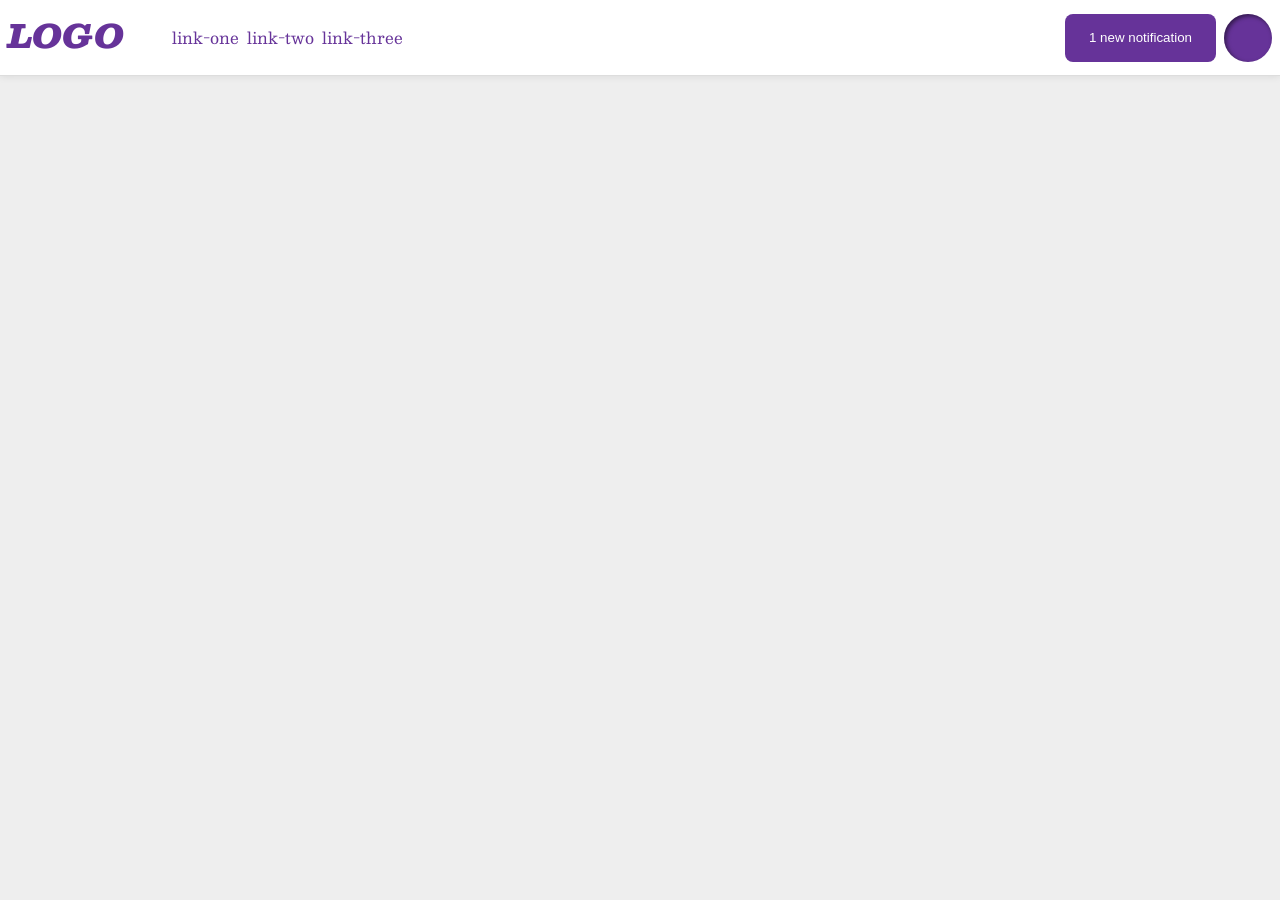
<file: foundations/flex/03-flex-header-2/index.html>
<!DOCTYPE html>
<html lang="en">
  <head>
    <meta charset="UTF-8">
    <meta http-equiv="X-UA-Compatible" content="IE=edge">
    <meta name="viewport" content="width=device-width, initial-scale=1.0">
    <title>Flex Header 2</title>
    <link rel="stylesheet" href="style.css">
  </head>
  <body>
    <div class="header">
      <div class="both">
      <div class="both logo">
        LOGO
      </div>
        <ul class="both links">
          <li><a href="https://google.com">link-one</a></li>
          <li><a href="https://google.com">link-two</a></li>
          <li><a href="https://google.com">link-three</a></li>
        </ul> 
    </div>
      <div class="right">
        <button class="right notifications">
          1 new notification
        </button>
        <div class="right profile-image"></div>
    </div>
    </div>
  </body>
</html>
</file>
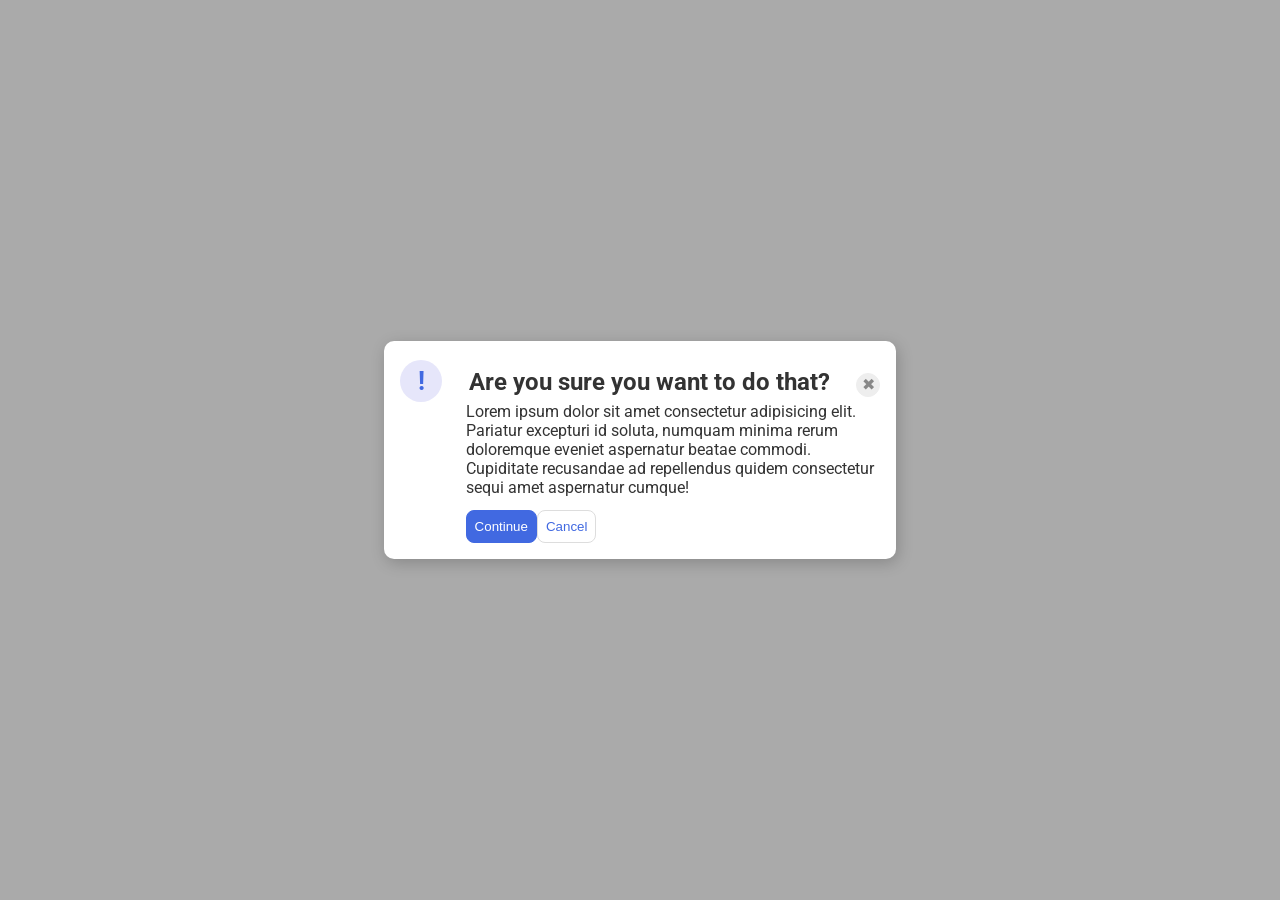
<file: foundations/flex/05-flex-modal/index.html>
<!DOCTYPE html>
<html lang="en">
  <head>
    <meta charset="UTF-8">
    <meta http-equiv="X-UA-Compatible" content="IE=edge">
    <meta name="viewport" content="width=device-width, initial-scale=1.0">
    <link rel="stylesheet" href="style.css">
    <title>Modal</title>
  </head>
  <body>
    <div class="modal">
      <div class="top">
        <div class="icon">!</div>
        <div class="header">Are you sure you want to do that?</div>
        <button class="close-button">✖</button>
      </div>
      <div class="indent text">Lorem ipsum dolor sit amet consectetur adipisicing elit. Pariatur excepturi id soluta, numquam minima rerum doloremque eveniet aspernatur beatae commodi. Cupiditate recusandae ad repellendus quidem consectetur sequi amet aspernatur cumque!</div>
      <div class="indent butt">
        <button class="continue">Continue</button>
        <button class="cancel">Cancel</button>
      </div>
    </div>
  </body>
</html>
</file>
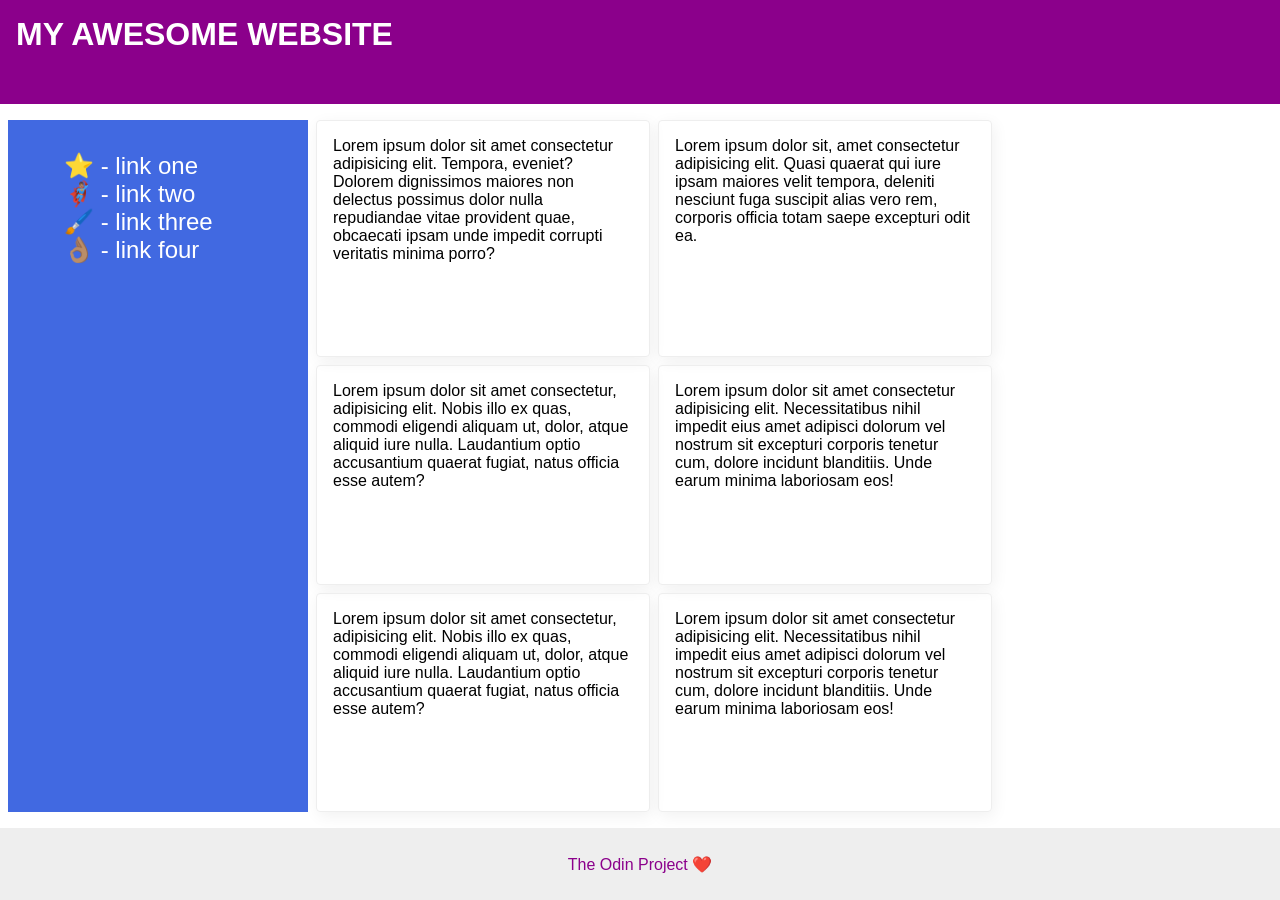
<file: foundations/flex/07-flex-layout-2/index.html>
<!DOCTYPE html>
<html lang="en">
  <head>
    <meta charset="UTF-8">
    <meta http-equiv="X-UA-Compatible" content="IE=edge">
    <meta name="viewport" content="width=device-width, initial-scale=1.0">
    <title>The Holy Grail</title>
    <link rel="stylesheet" href="style.css">
  </head>
  <body>
    <div class="header">
      MY AWESOME WEBSITE
    </div>
    <div class="content">
    <div class="sidebar">
      <ul>
        <li><a href="#">⭐ - link one</a></li>
        <li><a href="#">🦸🏽‍♂️ - link two</a></li>
        <li><a href="#">🖌️ - link three</a></li>
        <li><a href="#">👌🏽 - link four</a></li>
      </ul>
    </div>
    <div class="griddy"> 
     
        <div class="card">Lorem ipsum dolor sit amet consectetur adipisicing elit. Tempora, eveniet? Dolorem dignissimos maiores non delectus possimus dolor nulla repudiandae vitae provident quae, obcaecati ipsam unde impedit corrupti veritatis minima porro?</div>
        <div class="card">Lorem ipsum dolor sit, amet consectetur adipisicing elit. Quasi quaerat qui iure ipsam maiores velit tempora, deleniti nesciunt fuga suscipit alias vero rem, corporis officia totam saepe excepturi odit ea.</div>
        <div class="card">Lorem ipsum dolor sit amet consectetur, adipisicing elit. Nobis illo ex quas, commodi eligendi aliquam ut, dolor, atque aliquid iure nulla. Laudantium optio accusantium quaerat fugiat, natus officia esse autem?</div>
      
     
        <div class="card">Lorem ipsum dolor sit amet consectetur adipisicing elit. Necessitatibus nihil impedit eius amet adipisci dolorum vel nostrum sit excepturi corporis tenetur cum, dolore incidunt blanditiis. Unde earum minima laboriosam eos!</div>
        <div class="card">Lorem ipsum dolor sit amet consectetur, adipisicing elit. Nobis illo ex quas, commodi eligendi aliquam ut, dolor, atque aliquid iure nulla. Laudantium optio accusantium quaerat fugiat, natus officia esse autem?</div>
        <div class="card">Lorem ipsum dolor sit amet consectetur adipisicing elit. Necessitatibus nihil impedit eius amet adipisci dolorum vel nostrum sit excepturi corporis tenetur cum, dolore incidunt blanditiis. Unde earum minima laboriosam eos!</div></div>
      
    </div>
    
    <div class="footer">
      The Odin Project ❤️
    </div>
  </body>
</html>
</file>
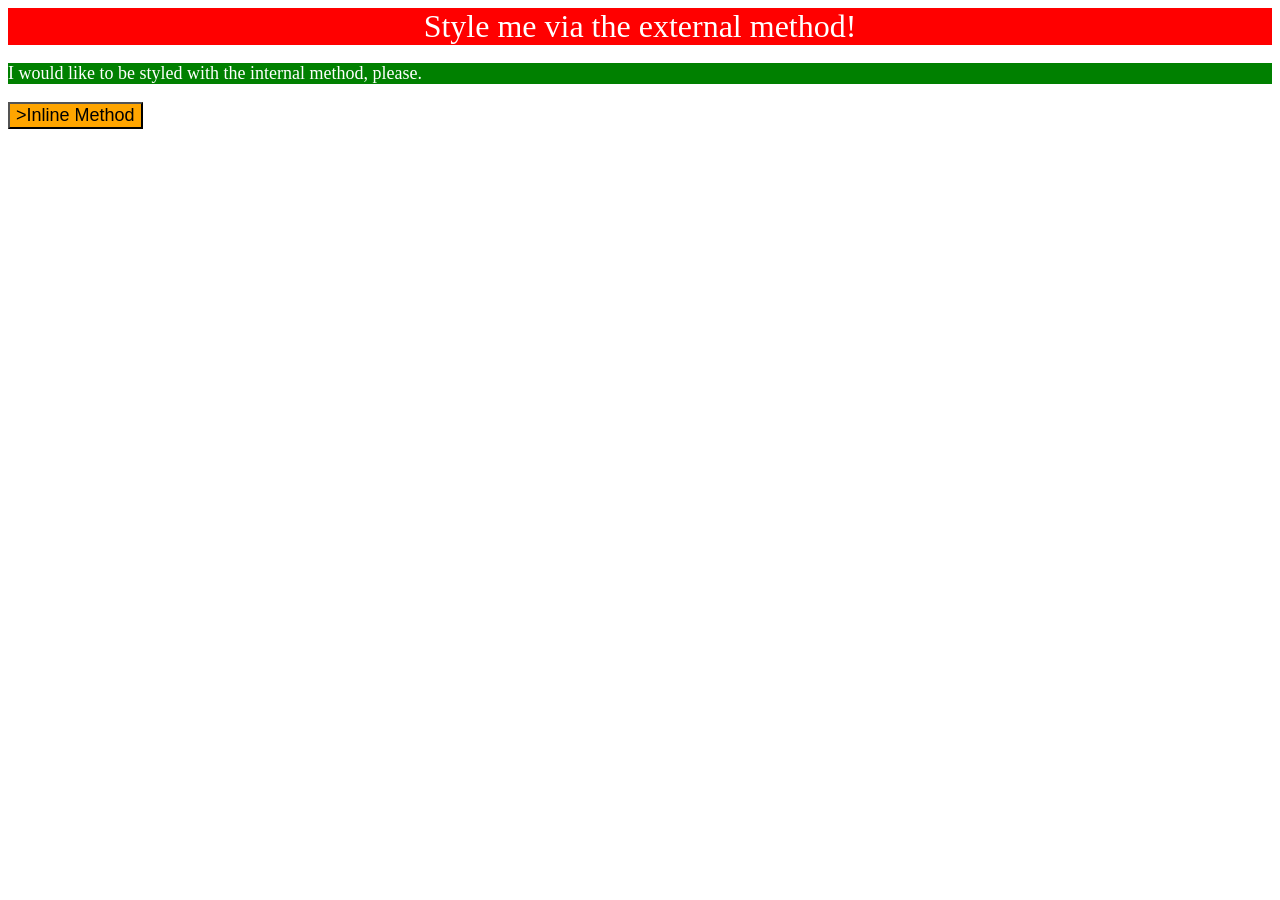
<file: foundations/intro-to-css/01-css-methods/index.html>
<!DOCTYPE html>
<html lang="en">
  <head>
    <meta charset="UTF-8">
    <meta http-equiv="X-UA-Compatible" content="IE=edge">
    <meta name="viewport" content="width=device-width, initial-scale=1.0">
    <title>Methods for Adding CSS</title>
    <link rel="stylesheet" href="styles.css">
    <style> p {background-color: green;
                color: white;
                font-size: 18px;}

    </style>
  </head>
  <body>
    <div>Style me via the external method!</div>
    <p>I would like to be styled with the internal method, please.</p>
    <button style="background-color: orange; font-size: 18px;"> >Inline Method</button>
  </body>
</html>
</file>
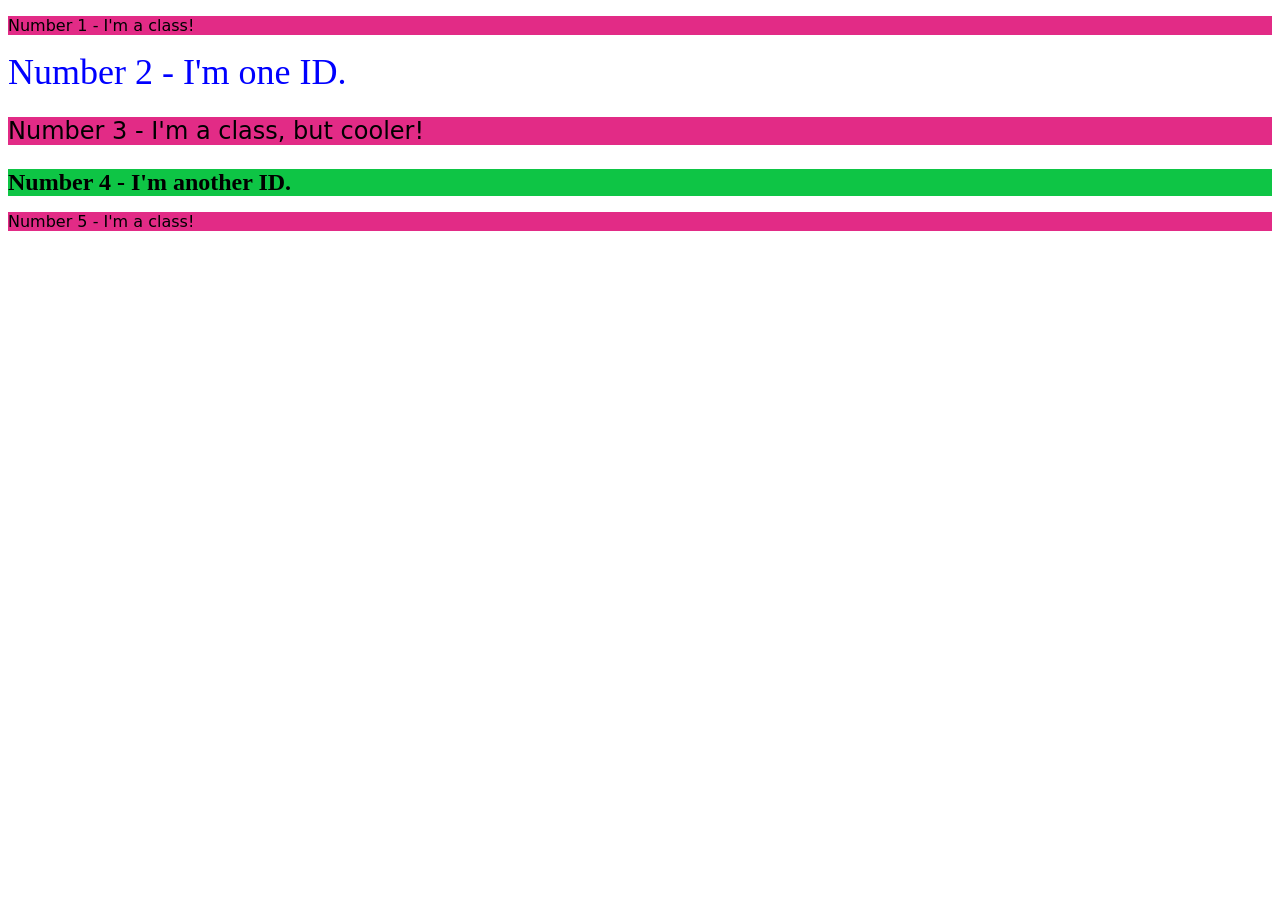
<file: foundations/intro-to-css/02-class-id-selectors/index.html>
<!DOCTYPE html>
<html lang="en">
  <head>
    <meta charset="UTF-8">
    <meta http-equiv="X-UA-Compatible" content="IE=edge">
    <meta name="viewport" content="width=device-width, initial-scale=1.0">
    <title>Class and ID Selectors</title>
    <link rel="stylesheet" href="style.css">
  </head>
  <body>
    <p class="odd">Number 1 - I'm a class!</p>
    <div id="two">Number 2 - I'm one ID.</div>
    <p class="odd three">Number 3 - I'm a class, but cooler!</p>
    <div id="four">Number 4 - I'm another ID.</div>
    <p class="odd">Number 5 - I'm a class!</p>
  </body>
</html>
</file>
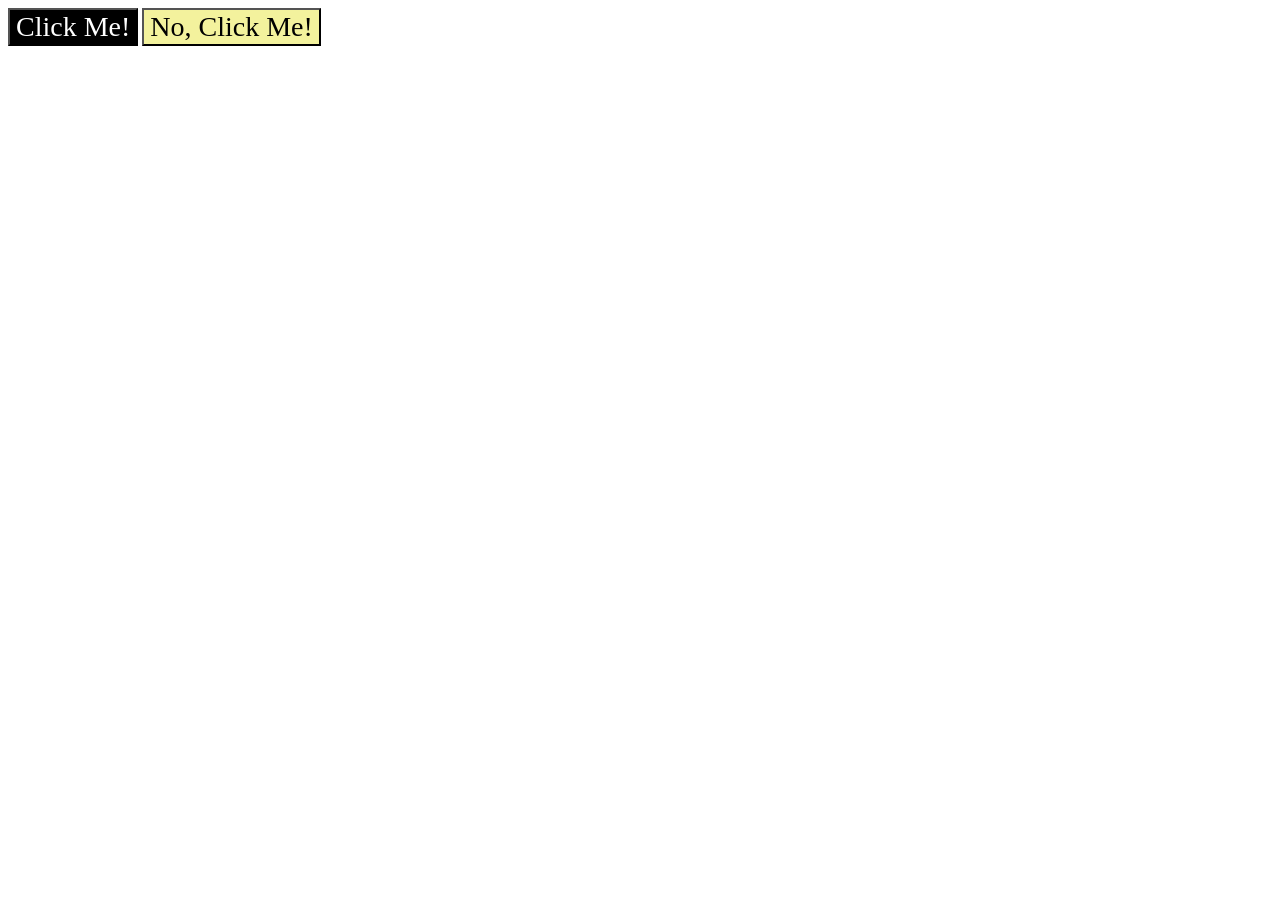
<file: foundations/intro-to-css/03-grouping-selectors/index.html>
<!DOCTYPE html>
<html lang="en">
  <head>
    <meta charset="UTF-8">
    <meta http-equiv="X-UA-Compatible" content="IE=edge">
    <meta name="viewport" content="width=device-width, initial-scale=1.0">
    <title>Grouping Selectors</title>
    <link rel="stylesheet" href="style.css">
  </head>
  <body>
    <button class="one">Click Me!</button>
    <button class="two">No, Click Me!</button>
  </body>
</html>
</file>
<file: foundations/flex/03-flex-header-2/style.css>
/* this is some magical font-importing.  
you'll learn about it later. */
@import url('https://fonts.googleapis.com/css2?family=Besley:ital,wght@0,400;1,900&display=swap');

body {
  margin: 0;
  background: #eee;
  font-family: Besley, serif;
}

.header {
  background: white;
  border-bottom: 1px solid #ddd;
  box-shadow: 0 0 8px rgba(0,0,0,.1);
  display: flex;
  align-items: center;
  justify-content: space-between;
  padding: 8px;
}

.profile-image {
  background: rebeccapurple;
  box-shadow: inset 2px 2px 4px rgba(0,0,0,.5);
  border-radius: 50%;
  width: 48px;
  height: 48px;
}

.logo {
  color: rebeccapurple;
  font-size: 32px;
  font-weight: 900;
  font-style: italic;
}

.both{
  display: flex;
  gap: 8px;
}

.right {
  display: flex;
  gap: 8px;
}

button {
  border: none;
  border-radius: 8px;
  background: rebeccapurple;
  color: white;
  padding: 8px 24px;
  align-items: center;
}


a {
  /* this removes the line under our links */
  text-decoration: none;
  color: rebeccapurple;
}

ul {
  display: flex;
  list-style-type: none;

}
</file>
<file: foundations/flex/05-flex-modal/style.css>
@import url('https://fonts.googleapis.com/css2?family=Roboto:wght@400;700&display=swap');

html, body {
  height: 100%;
}

body {
  font-family: Roboto, sans-serif;
  margin: 0;
  background: #aaa;
  color: #333;
  /* I'll give you this one for free lol */
  display: flex;
  align-items: center;
  justify-content: center;
}

.modal {
  background: white;
  width: 480px;
  border-radius: 10px;
  box-shadow: 2px 4px 16px rgba(0,0,0,.2);
  padding:1em;
 
  
}

.top {
  display: flex;
  justify-content: space-between;
  align-items:baseline;
}

.header {font-size: 24px;
        font-weight: bold;

}

.indent {
  padding-left: 4.1em;
}

.icon {
  color: royalblue;
  font-size: 26px;
  font-weight: 700;
  background: lavender;
  width: 42px;
  height: 42px;
  border-radius: 50%;
  display: flex;
  align-items: center;
  justify-content: center;
}

.close-button {
  background: #eee;
  border-radius: 50%;
  color: #888;
  font-weight: 400;
  font-size: 16px;
  height: 24px;
  width: 24px;
  display: flex;
  align-items: center;
  justify-content: center;
  border: 1px solid #eee;
  padding: 0;
}

.butt {
  display: flex;
}
button {
  cursor: pointer;
  padding: 8px;
 margin-top:1em;
  border-radius: 8px;
  display: flex;
}

button.continue {
  background: royalblue;
  border: 1px solid royalblue;
  color: white;
}

button.cancel {
  background: white;
  border: 1px solid #ddd;
  color: royalblue;
}
</file>
<file: foundations/flex/07-flex-layout-2/style.css>
body {
  font-family: -apple-system, BlinkMacSystemFont, 'Segoe UI', Roboto, Oxygen, Ubuntu, Cantarell, 'Open Sans', 'Helvetica Neue', sans-serif;
  margin: 0;
  min-height: 100vh;
  display: flex;
  flex-direction: column;
  gap: 8px;
}

.content{
  flex: 1;
  display: flex;
  padding: 8px;
  gap: 8px;
}

.griddy{
  display: flex;
  /*flex-direction: column;*/
  flex-wrap: wrap;
  gap: 8px;
}

.header {
  height: 72px;
  background: darkmagenta;
  color: white;
  font-size: 32px;
  font-weight: 900;
  padding: 16px;

}

.footer {
  height: 72px;
  background: #eee;
  color: darkmagenta;
  display:flex;
  text-align: center;
  justify-content: center;
  align-items: center;
}

.sidebar {
  width: 300px;
  background: royalblue;
  box-sizing: border-box;
  list-style-type: none;
  display: flex;
  flex-direction: column;
  flex-shrink: 0;
  width: 300px;
  padding: 16px;

}

ul{
  list-style-type: none;
}
a{
  font-size: 24px;
  text-decoration: none;
  color:white;
}

.row1, .row2{ 
  display: flex;
  flex-wrap: wrap;
  gap: 8px;

}
.card {
  border: 1px solid #eee;
  box-shadow: 2px 4px 16px rgba(0,0,0,.06);
  border-radius: 4px;
  width:300px;
  padding: 16px;
 
}
</file>
<file: foundations/intro-to-css/01-css-methods/styles.css>
div { background-color: red;
    color: white;
    font-size: 32px;
    text-align:center;

}
</file>
<file: foundations/intro-to-css/02-class-id-selectors/style.css>
/* Add CSS Styling */
.odd {background-color:#e22b86;
    font-family:Verdana, DejaVu Sans, sans-serif}

.three {
    font-size: 24px;
}

#two{
    color: #0000ff;
    font-size: 36px;
}

#four{
    background-color: #0ec545;
    font-size: 24px;
    font-weight: bold;
}
</file>
<file: foundations/intro-to-css/03-grouping-selectors/style.css>
/* Add CSS Styling */

.one, .two {
    font-size: 28px;
    font-family:Times, Helvetica, sans-serif;
}
.one { background-color:#000000;
    color: #FFFFFF;
}

.two {
    background-color: #f3f29d
}
</file>
